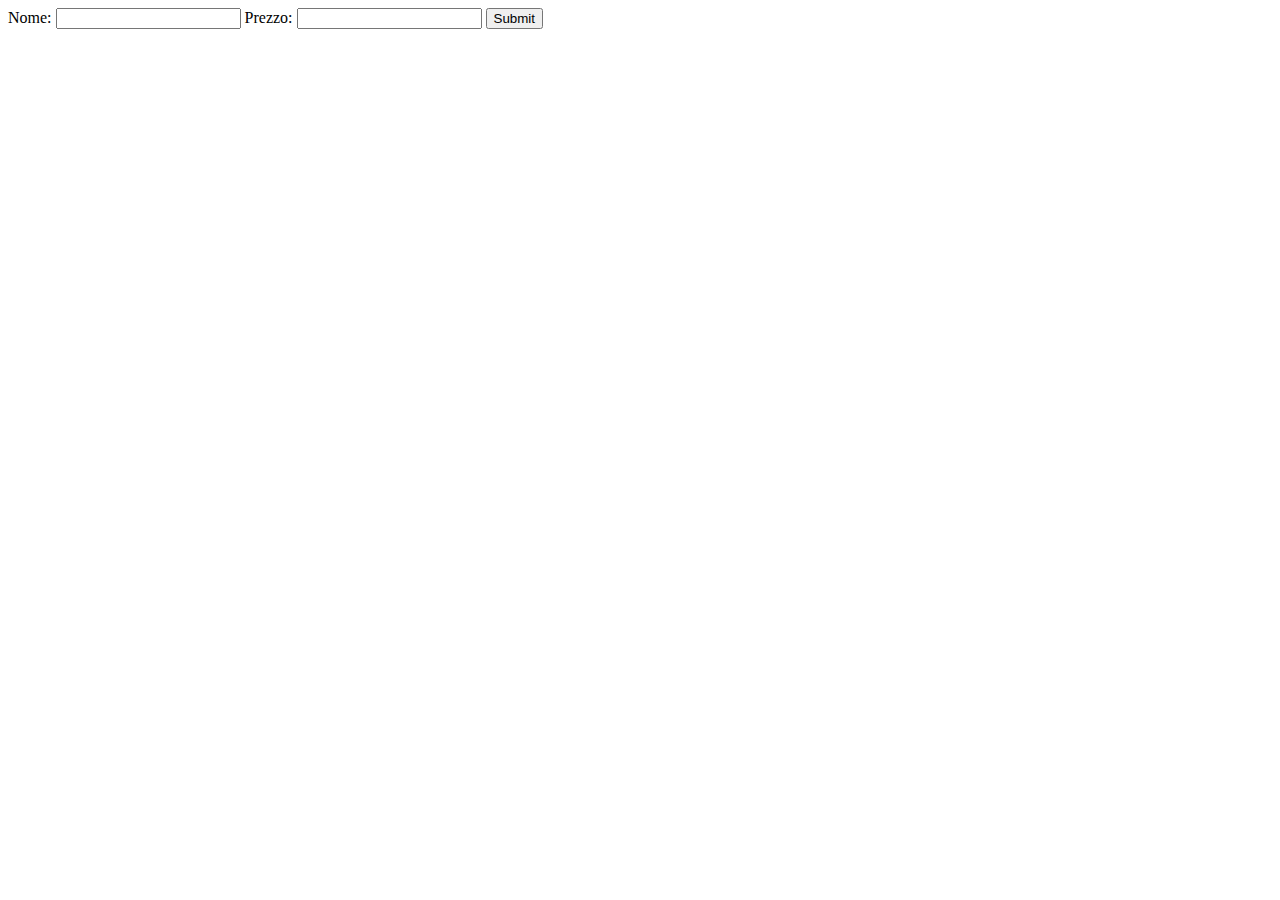
<file: target/classes/templates/gestionale.html>
<!DOCTYPE html>
<html lang="en">
<head>
    <meta charset="UTF-8">
    <title>Title</title>
</head>
<body>

    <form action="aggiungiNuovoProdotto" method="post">
        Nome: <input type="text" name="nome">
        Prezzo: <input type="text" name="prezzo">
        <input type="submit">

    </form>

</body>
</html>
</file>
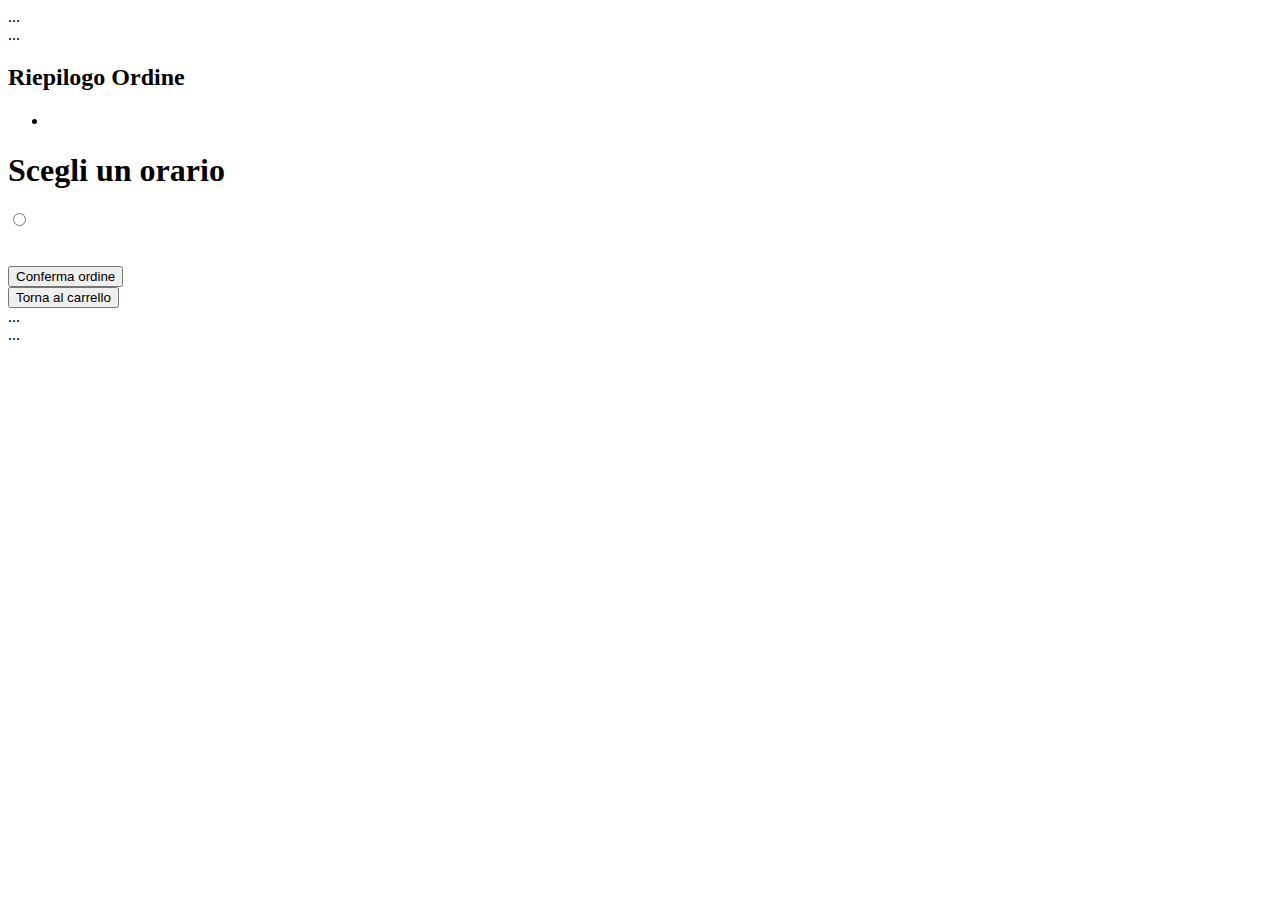
<file: target/classes/templates/riepilogo.html>
<!DOCTYPE html>
<html lang="en">
<head>
    <meta charset="UTF-8">
    <title>Riepilogo ordine</title>
    <div th:replace="librerie :: testa">...</div>
</head>
<body class="">
    <div th:replace="testa :: testa">...</div>

    <div class="container">
        <div class="row">
            <div class="col-6">
                    <h2>Riepilogo Ordine</h2>
                    <h4 th:if="${#lists.size(carrello) != 0}" th:text="'Ristorante: ' + ${carrello[#lists.size(carrello)-1].ordine.ristorante.nome}"></h4>

                    <ul th:each="riga: ${carrello}" th:if="${riga.ordine.id == ordine.id}">
                        <li th:text="${riga.quantita} + ' x ' + ${riga.prodotto.nome} + ' ' + ${#numbers.formatDecimal(riga.prodotto.prezzo*riga.quantita,1,2,'COMMA')} + ' €'"></li>
                    </ul>
                    <h3 th:text="'Totale ordine: ' + ${totale} + ' €'"></h3>
            </div>

            <div class="col-6">
                <h1>Scegli un orario</h1>

                <form action="scontrino" method="post">

                    <div class="btn-group w-75" role="group" aria-label="Basic radio toggle button group">
                        <th:block th:each="orario,iterStat: ${orari}">
                            <input type="radio" class="btn-check" name="btnradio" th:value="${orario}" th:id="'btnradio' + ${iterStat.count}" autocomplete="off" required>
                            <label class="btn btn-outline-dark" th:for="'btnradio' + ${iterStat.count}" th:text="${orario}"></label>
                        </th:block>
                    </div>
                    <br><br>
                    <button type="submit" class="btn btn-warning w-50">Conferma ordine</button>
                </form>

                <button type="button" class="btn btn-secondary w-50" onclick="location.href='ordine'">Torna al carrello</button>

            </div>
        </div>
    </div>

    <div th:replace="coda :: coda">...</div>

    <div th:replace="librerie :: coda">...</div>
</body>
</html>
</file>
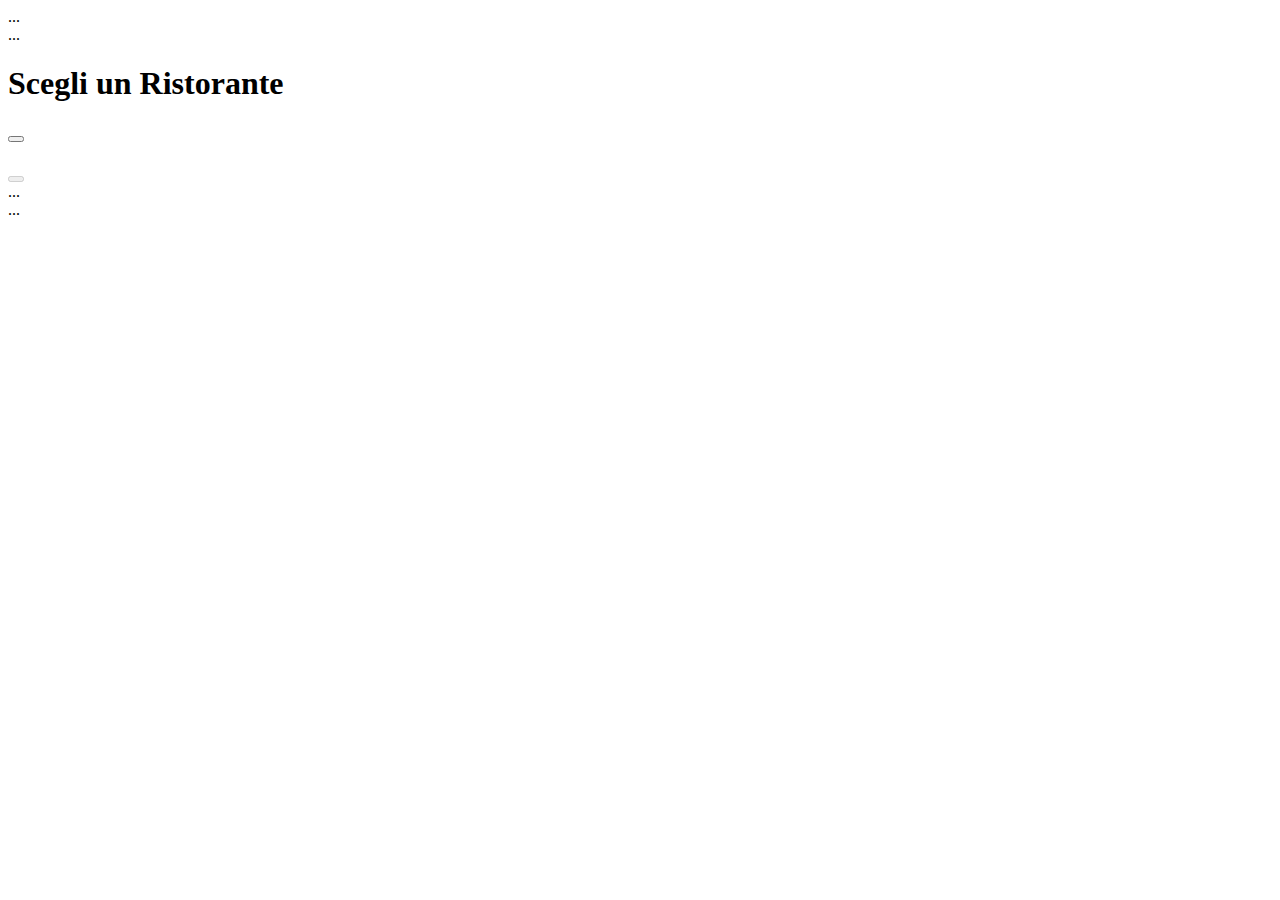
<file: target/classes/templates/ristorante.html>
<!DOCTYPE html>
<html lang="en">

<head>
	<meta charset="UTF-8">
	<meta http-equiv="X-UA-Compatible" content="IE=edge">
	<meta name="viewport" content="width=device-width, initial-scale=1.0">
	<title>Document</title>
	<div th:replace="librerie :: testa">...</div>
</head>

<body class="">
	<div th:replace="testa :: testa">...</div>

	<div class="container">
		<div class="row justify-content-center">

			<div class="col-6">
				<h1 class="h1">Scegli un Ristorante</h1>

				<div class="card1 card" th:each="aperto: ${ristAperti}">
					<div class="card-body">
						<h5 class="card-title card-title-modifica" th:text="${aperto.nome}"></h5>
						<p class="card-text card-text-modifica" th:text="${aperto.descrizione}"></p>
						<p class="card-text card-text-modifica" th:text="${aperto.apertura} + ' - ' + ${aperto.chiusura}"></p>
						<form action="ordine" method="post">
							<button type="submit" name="ristorante_id" class="btn btn-warning w-50" th:value="${aperto.id}"><i class="bi bi-plus fs-3"></i></button>
						</form>
					</div>
				</div>

				<div class="card1 card" th:each="chiuso: ${ristChiusi}">
					<div class="card-body">
						<h5 class="card-title card-title-modifica" th:text="${chiuso.nome} "></h5>
						<p class="card-text card-text-modifica" th:text="${chiuso.descrizione}"></p>
						<p class="card-text card-text-modifica" th:text="'CHIUSO (' + ${chiuso.apertura} + ' - ' + ${chiuso.chiusura} + ')'"></p>
						<form action="ordine" method="post">
							<button type="submit" name="ristorante_id" class="btn btn-secondary w-50" th:value="${chiuso.id}" disabled><i class="bi bi-plus fs-3"></i></button>
						</form>
					</div>
				</div>

		</div>

	</div>
</div>
</div>

<div th:replace="coda :: coda">...</div>

<div th:replace="librerie :: coda">...</div>
</body>

</html>
</file>
